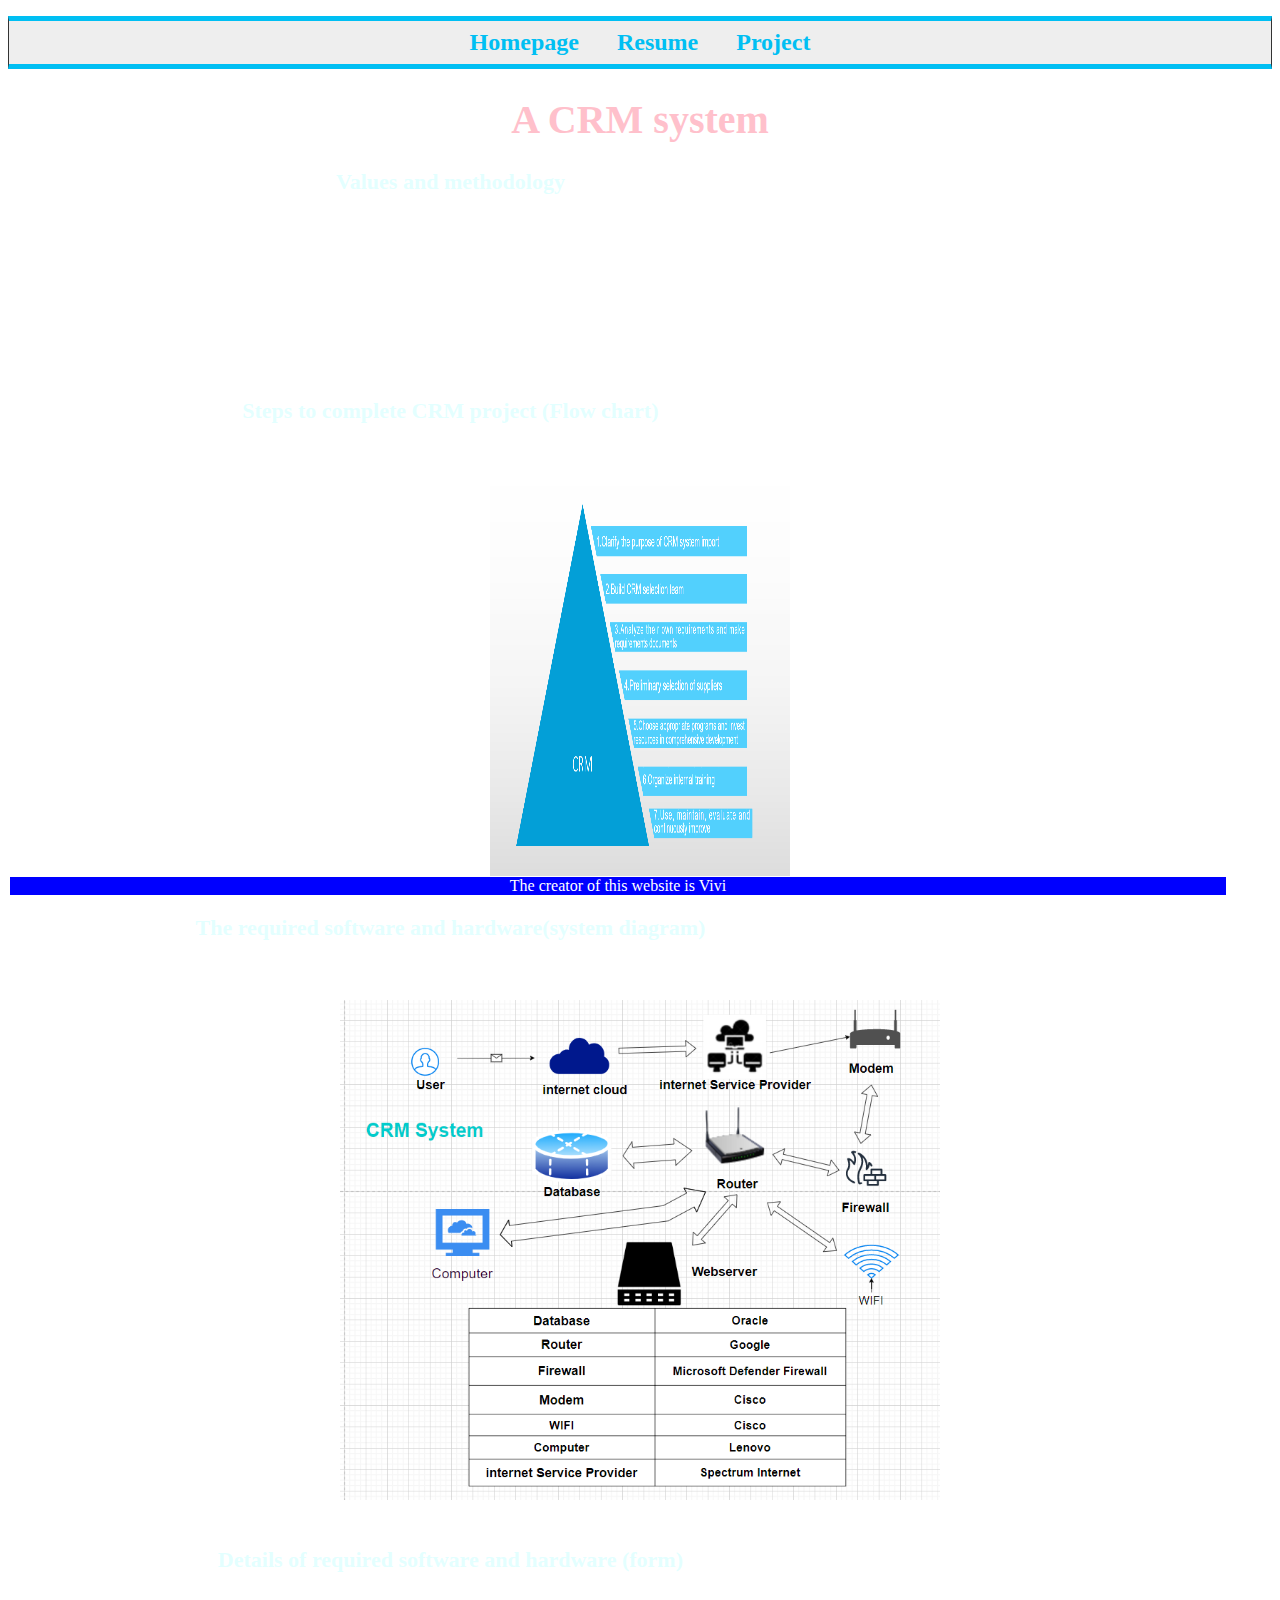
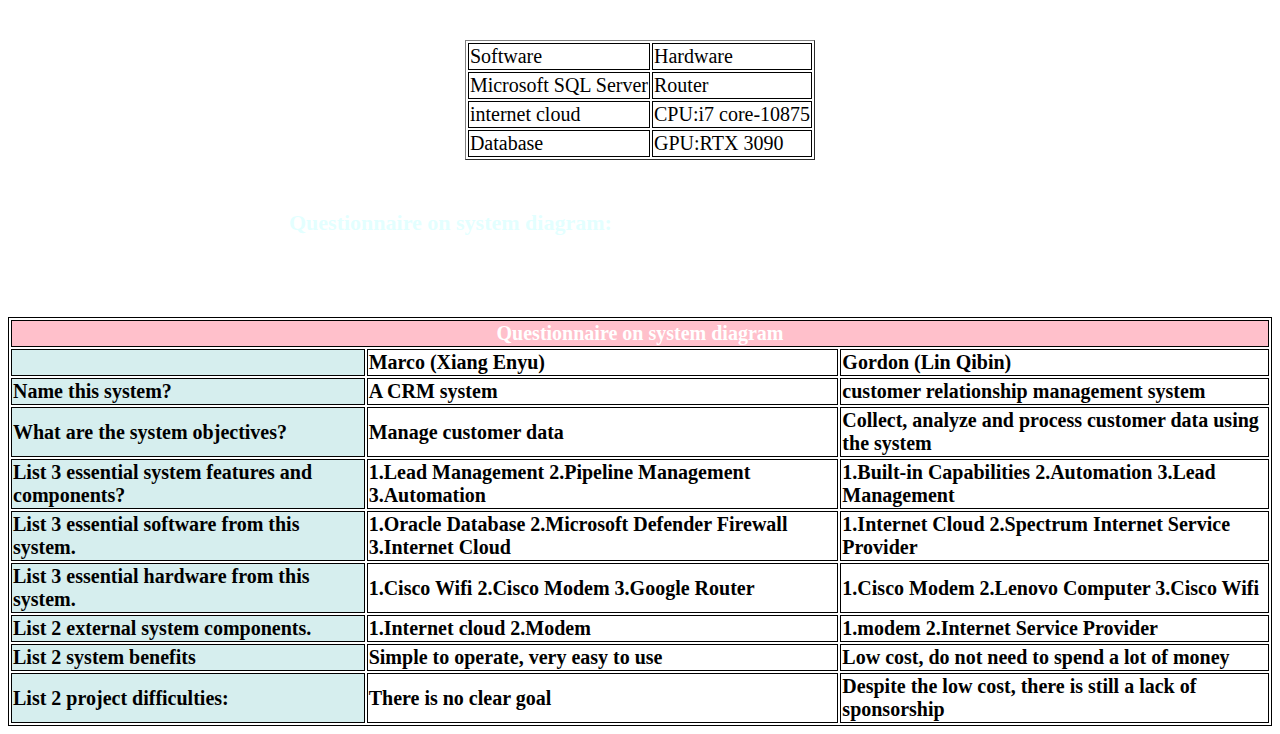
<file: index.html>
<!DOCTYPE html>
<html lang="en" >
<head>
  <meta charset="UTF-8">
  <title>CodePen - A Pen by 徐威威</title>
  <link rel="stylesheet" href="./style Project.css">

</head>
<body>
<!-- partial:index.partial.html -->
<nav>
<ul>
<li><a href="Homepage.html"><i class="fas fa-home" aria-hidden="true"></i> Homepage</a></li>
<li><a href="Resume.html" class="active">Resume</a></li>
<li><a href="Project.html">Project</a></li>
</ul>
</nav>
<body background=https://tse1-mm.cn.bing.net/th/id/OIP-C.DCPCboufCBrjEpQMQdRFoQHaL0?w=182&h=291&c=7&r=0&o=5&dpr=1.25&pid=1.7
      </body>
<h1>A CRM system </h1>
<h2>Values and methodology</h2>
<p>CRM is a customer-focused business strategy that dynamically integrates sales,   marketing and customer care service in order to create and add value for the company and its customers.A more appropriate way to think about CRM is to integrate customer information, sales, marketing efficiency, responsiveness, and market trends.  CRM enables enterprises to use technology and human resources to improve their understanding of customer behavior and its value.  CRM has the potential to increase future revenue expectations for both the company and those potential customers.  </p>
<h3>Steps to complete CRM project (Flow chart)</h3>
<div align="center">
	<img src="Steps.png" height="400px" width="300px "/>
</div>
<h4>The required software and hardware(system diagram)</h4>
<div align="center">
	<img src="System diagram.png" height="500px" width="600px "/>
</div>
<h5>Details of required software and hardware (form)</h5>
<table border="1" align="center" class="Hello">
<tr>
  <td>Software</td>
  <td>Hardware</td>
</tr>
<tr>
  <td>Microsoft SQL Server</td>
  <td>Router</td>
</tr>
<tr>
  <td>internet cloud</td>
  <td>CPU:i7 core-10875
<tr>
  <td>Database</td>
  <td>GPU:RTX 3090</td>
</tr>
</table>
 <h6 >Questionnaire on system diagram:</h6>
<table border="5" align="center" class="Hi">
<tr>
  <th colspan="3" align="center">Questionnaire on system diagram</th>
<tr>
  <td></td>
  <td>Marco (Xiang Enyu)</td>
  <td>Gordon (Lin Qibin)</td>
</tr>
<tr>
  <td>Name this system?</td>
  <td>A CRM system</td>
  <td>customer relationship management system</td>
</tr>
<tr>
	<td>What are the system objectives?</td>
	<td>Manage customer data</td>
	<td>Collect, analyze and process customer data using the system</td>
<tr>
	<td>List 3 essential system features and components?</td>
	<td>1.Lead Management 2.Pipeline Management 3.Automation</td>
	<td>1.Built-in Capabilities 2.Automation 3.Lead Management</td>
</tr>
<tr>
	<td>List 3 essential software from this system.</td>
	<td>1.Oracle Database 2.Microsoft Defender Firewall 3.Internet Cloud</td>
	<td>1.Internet Cloud 2.Spectrum Internet Service Provider</td>
</tr>
<tr>
	<td>List 3 essential hardware from this system.</td>
	<td>1.Cisco Wifi 2.Cisco Modem 3.Google Router</td>
	<td>1.Cisco Modem 2.Lenovo Computer 3.Cisco Wifi</td>
</tr>
<tr>
	<td>List 2 external system components.</td>
	<td>1.Internet cloud 2.Modem</td>
	<td>1.modem 2.Internet Service Provider</td>
</tr>
<tr>
	<td>List 2 system benefits</td>
	<td>Simple to operate, very easy to use</td>
	<td>Low cost, do not need to spend a lot of money</td>
</tr>
<tr>
	<td>List 2 project difficulties:</td>
	<td>There is no clear goal</td>
	<td>Despite the low cost, there is still a lack of sponsorship</td>
</tr>
</table>


<footer>  
The creator of this website is Vivi
  </footer>
<!-- partial -->
  
</body>
</html>
</file>
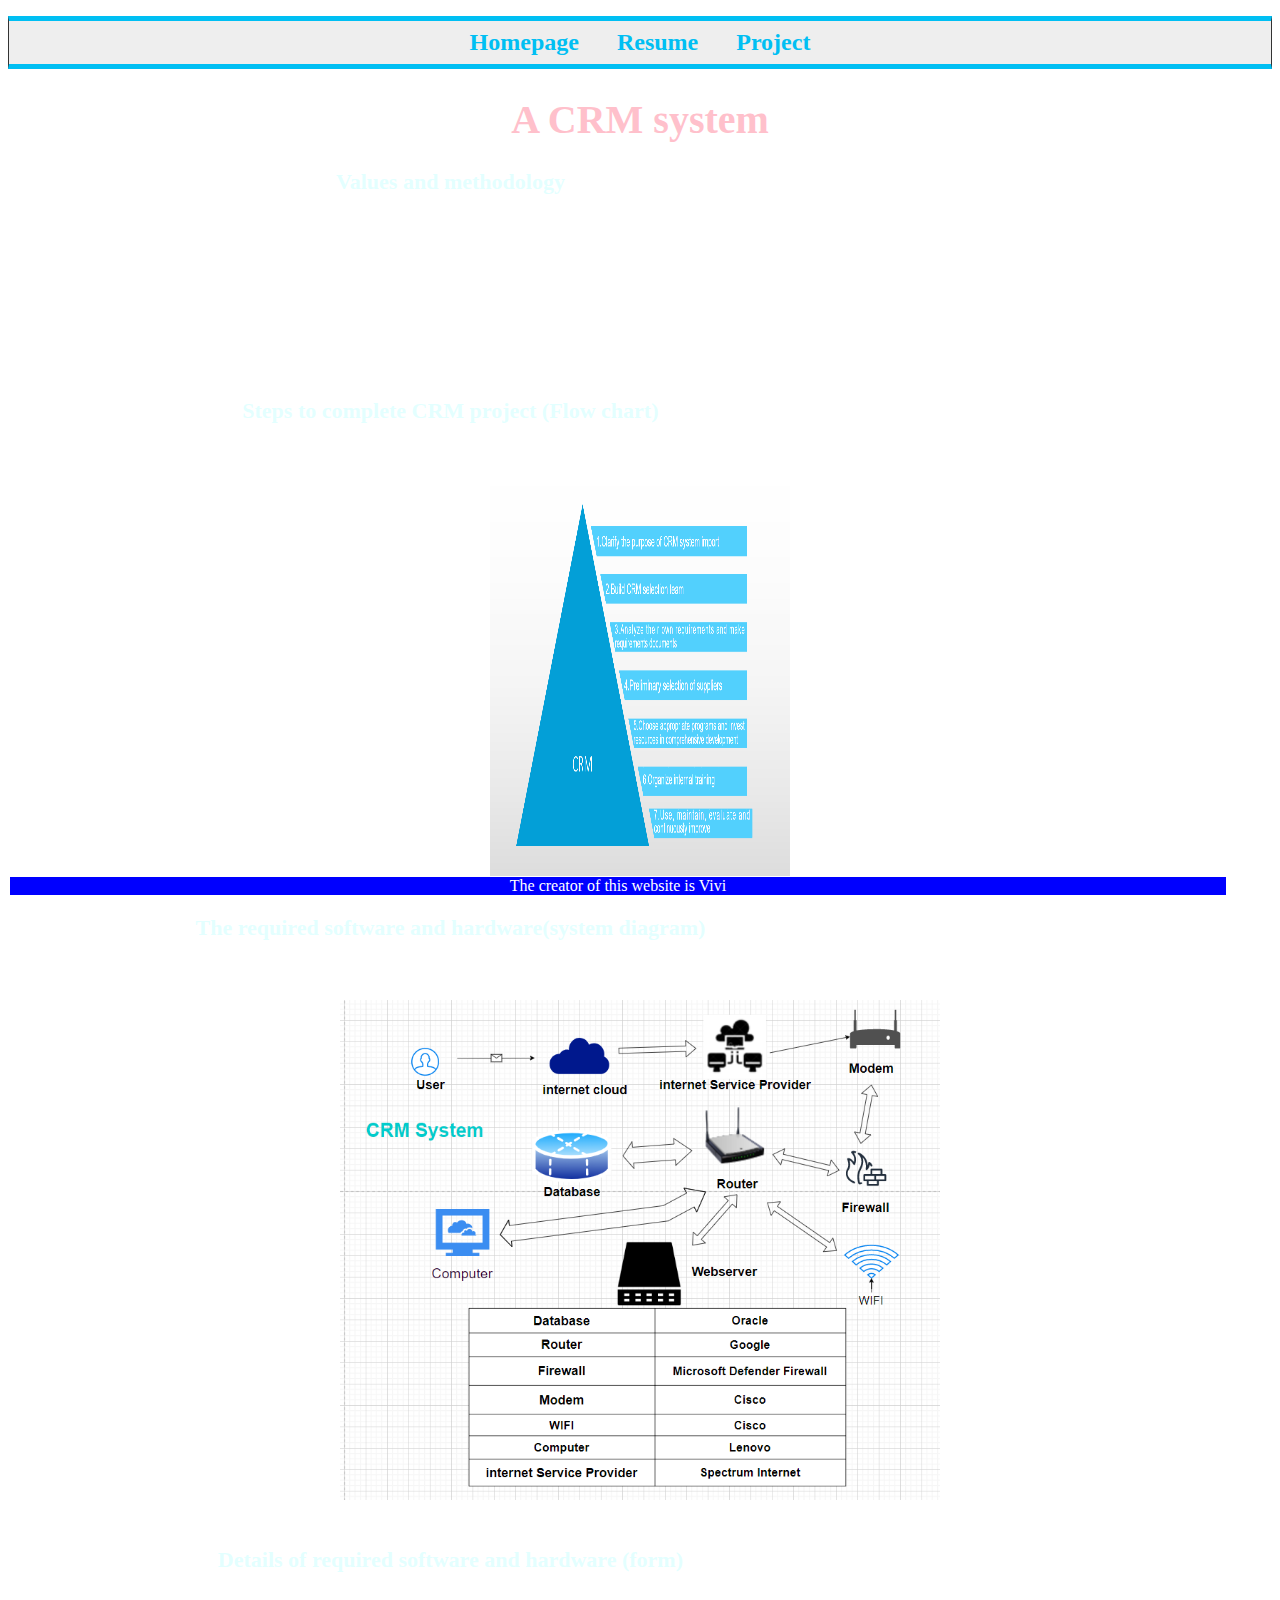
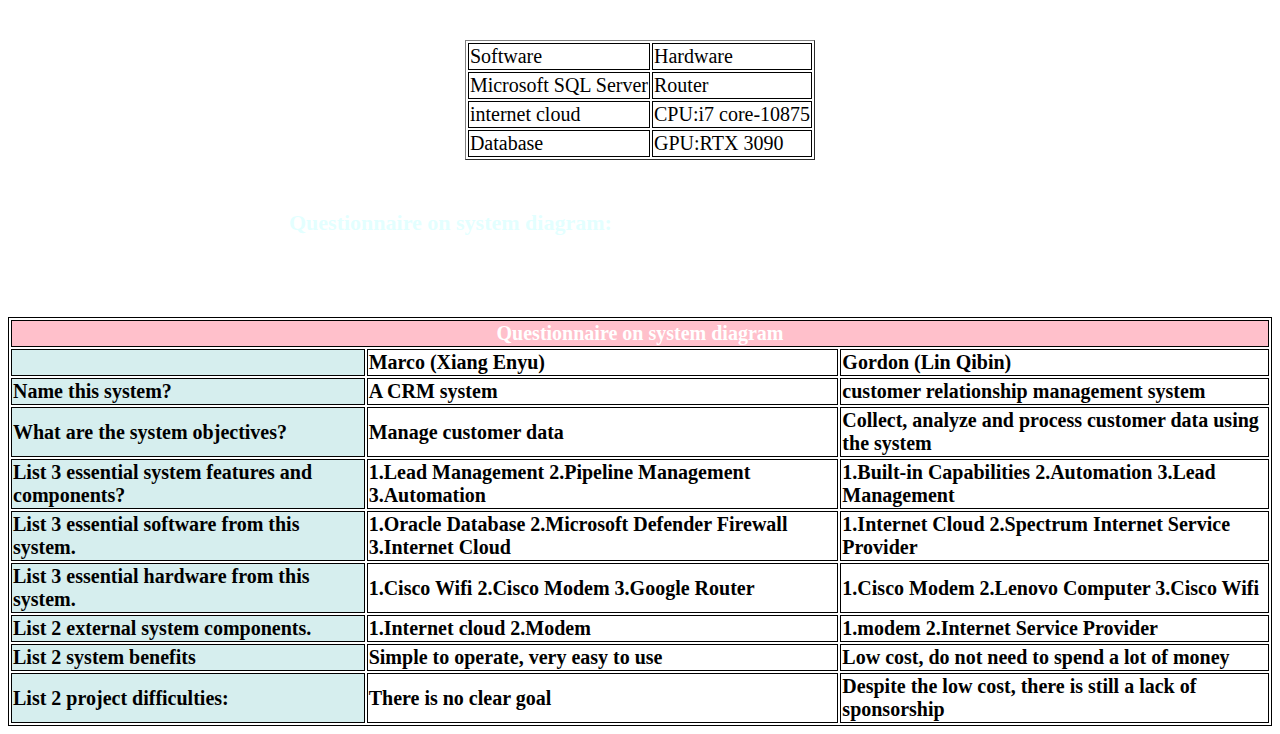
<file: Project.html>
<!DOCTYPE html>
<html lang="en" >
<head>
  <meta charset="UTF-8">
  <title>CodePen - A Pen by 徐威威</title>
  <link rel="stylesheet" href="./style Project.css">

</head>
<body>
<!-- partial:index.partial.html -->
<nav>
<ul>
<li><a href="Homepage.html"><i class="fas fa-home" aria-hidden="true"></i> Homepage</a></li>
<li><a href="Resume.html" class="active">Resume</a></li>
<li><a href="Project.html">Project</a></li>
</ul>
</nav>
<body background=https://tse1-mm.cn.bing.net/th/id/OIP-C.DCPCboufCBrjEpQMQdRFoQHaL0?w=182&h=291&c=7&r=0&o=5&dpr=1.25&pid=1.7
      </body>
<h1>A CRM system </h1>
<h2>Values and methodology</h2>
<p>CRM is a customer-focused business strategy that dynamically integrates sales,   marketing and customer care service in order to create and add value for the company and its customers.A more appropriate way to think about CRM is to integrate customer information, sales, marketing efficiency, responsiveness, and market trends.  CRM enables enterprises to use technology and human resources to improve their understanding of customer behavior and its value.  CRM has the potential to increase future revenue expectations for both the company and those potential customers.  </p>
<h3>Steps to complete CRM project (Flow chart)</h3>
<div align="center">
	<img src="Steps.png" height="400px" width="300px "/>
</div>
<h4>The required software and hardware(system diagram)</h4>
<div align="center">
	<img src="System diagram.png" height="500px" width="600px "/>
</div>
<h5>Details of required software and hardware (form)</h5>
<table border="1" align="center" class="Hello">
<tr>
  <td>Software</td>
  <td>Hardware</td>
</tr>
<tr>
  <td>Microsoft SQL Server</td>
  <td>Router</td>
</tr>
<tr>
  <td>internet cloud</td>
  <td>CPU:i7 core-10875
<tr>
  <td>Database</td>
  <td>GPU:RTX 3090</td>
</tr>
</table>
 <h6 >Questionnaire on system diagram:</h6>
<table border="5" align="center" class="Hi">
<tr>
  <th colspan="3" align="center">Questionnaire on system diagram</th>
<tr>
  <td></td>
  <td>Marco (Xiang Enyu)</td>
  <td>Gordon (Lin Qibin)</td>
</tr>
<tr>
  <td>Name this system?</td>
  <td>A CRM system</td>
  <td>customer relationship management system</td>
</tr>
<tr>
	<td>What are the system objectives?</td>
	<td>Manage customer data</td>
	<td>Collect, analyze and process customer data using the system</td>
<tr>
	<td>List 3 essential system features and components?</td>
	<td>1.Lead Management 2.Pipeline Management 3.Automation</td>
	<td>1.Built-in Capabilities 2.Automation 3.Lead Management</td>
</tr>
<tr>
	<td>List 3 essential software from this system.</td>
	<td>1.Oracle Database 2.Microsoft Defender Firewall 3.Internet Cloud</td>
	<td>1.Internet Cloud 2.Spectrum Internet Service Provider</td>
</tr>
<tr>
	<td>List 3 essential hardware from this system.</td>
	<td>1.Cisco Wifi 2.Cisco Modem 3.Google Router</td>
	<td>1.Cisco Modem 2.Lenovo Computer 3.Cisco Wifi</td>
</tr>
<tr>
	<td>List 2 external system components.</td>
	<td>1.Internet cloud 2.Modem</td>
	<td>1.modem 2.Internet Service Provider</td>
</tr>
<tr>
	<td>List 2 system benefits</td>
	<td>Simple to operate, very easy to use</td>
	<td>Low cost, do not need to spend a lot of money</td>
</tr>
<tr>
	<td>List 2 project difficulties:</td>
	<td>There is no clear goal</td>
	<td>Despite the low cost, there is still a lack of sponsorship</td>
</tr>
</table>


<footer>  
The creator of this website is Vivi
  </footer>
<!-- partial -->
  
</body>
</html>
</file>
<file: style Project.css>
nav ul {
    list-style-type: none;
    padding: 0;
    margin: 0;
    font-size: 1.5rem;
    text-align: center;
    }
    nav li {
    display: inline-block;
    }
    
    nav {
    border: 1px solid #333;
    margin: 1rem auto;
    background-color: #eee;
    background-image: url("https://assets.codepen.io/296057/lil-graydots.png");
    border-bottom: 5px solid #00bff3;
    border-top: 5px solid #00bff3;
    }
    
    nav a {
    color: #00bff3;
    text-decoration: none;
    font-size: 1.5rem;
    font-weight: 600;
    display: block;
    padding: 0.5rem 1rem;
    }
    
    nav a:focus {
    background-color: #f0c808;
    color: black;
    }
    nav a:hover {
    background-color: #f0c808;
    color: #ff583d;
    background-image: url("https://assets.codepen.io/296057/lil-yellowdots.png");
    }
    html {
    box-sizing: border-box;
    }
    
    *,
    *:before,
    *:after {
    box-sizing: inherit;
    }
    body {
    font-family: "Roboto Slab", serif;
    font-weight: 400;
    margin: 9;
    padding: 0;
    font-size: 3.0rem;
    }
    h1{color:pink;text-align:center;
      font-size: 40px}
    h2 {
    border-bottom: 1px solid rgba(255, 255, 255, 0.5);
    color: rgba(200, 255, 255, 0.5);
    font-weight: 50;
    font-size: 22px;
    line-height: 24px;
    padding-bottom: 30px;
    text-align: center;
    width: 70%;
    font-weight:bolder
    }
    p{color:white;font-size: 22px;}
    h3{
    border-bottom: 1px solid rgba(255, 255, 255, 0.5);
    color: rgba(200, 255, 255, 0.5);
    font-weight: 50;
    font-size: 22px;
    line-height: 24px;
    padding-bottom: 30px;
    text-align: center;
    width: 70%;
    font-weight:bolder
    }
    h4{
    border-bottom: 1px solid rgba(255, 255, 255, 0.5);
    color: rgba(200, 255, 255, 0.5);
    font-weight: 50;
    font-size: 22px;
    line-height: 24px;
    padding-bottom: 30px;
    text-align: center;
    width: 70%;
    font-weight:bolder
    }
    h5{
    border-bottom: 1px solid rgba(255, 255, 255, 0.5);
    color: rgba(200, 255, 255, 0.5);
    font-weight: 50;
    font-size: 22px;
    line-height: 24px;
    padding-bottom: 30px;
    text-align: center;
    width: 70%;
    font-weight:bolder
    }
    h6{
        border-bottom: 1px solid rgba(255, 255, 255, 0.5);
        color: rgba(200, 255, 255, 0.5);
        font-weight: 50;
        font-size: 22px;
        line-height: 24px;
        padding-bottom: 30px;
        text-align: center;
        width: 70%;
        font-weight:bolder
        }

    footer {  
    position: fixed;  
    left: 10px;  
    bottom: 5px;  
    right: 10px;   
    width: 95%;  
    background-color: blue;  
    color: white;  
    text-align: center;  
    font-size: 1.0rem
    }
    .Hello{font-size: 25px;}
    .Hi, td, th
{
	border:1px solid black;font-size: 20px;
}
th
{
	background-color:pink;
	color:white;
}
.Hi{font-weight:bolder;}
.Hi td:nth-child(1) {
    background-color: #D6EEEE;}
</file>
